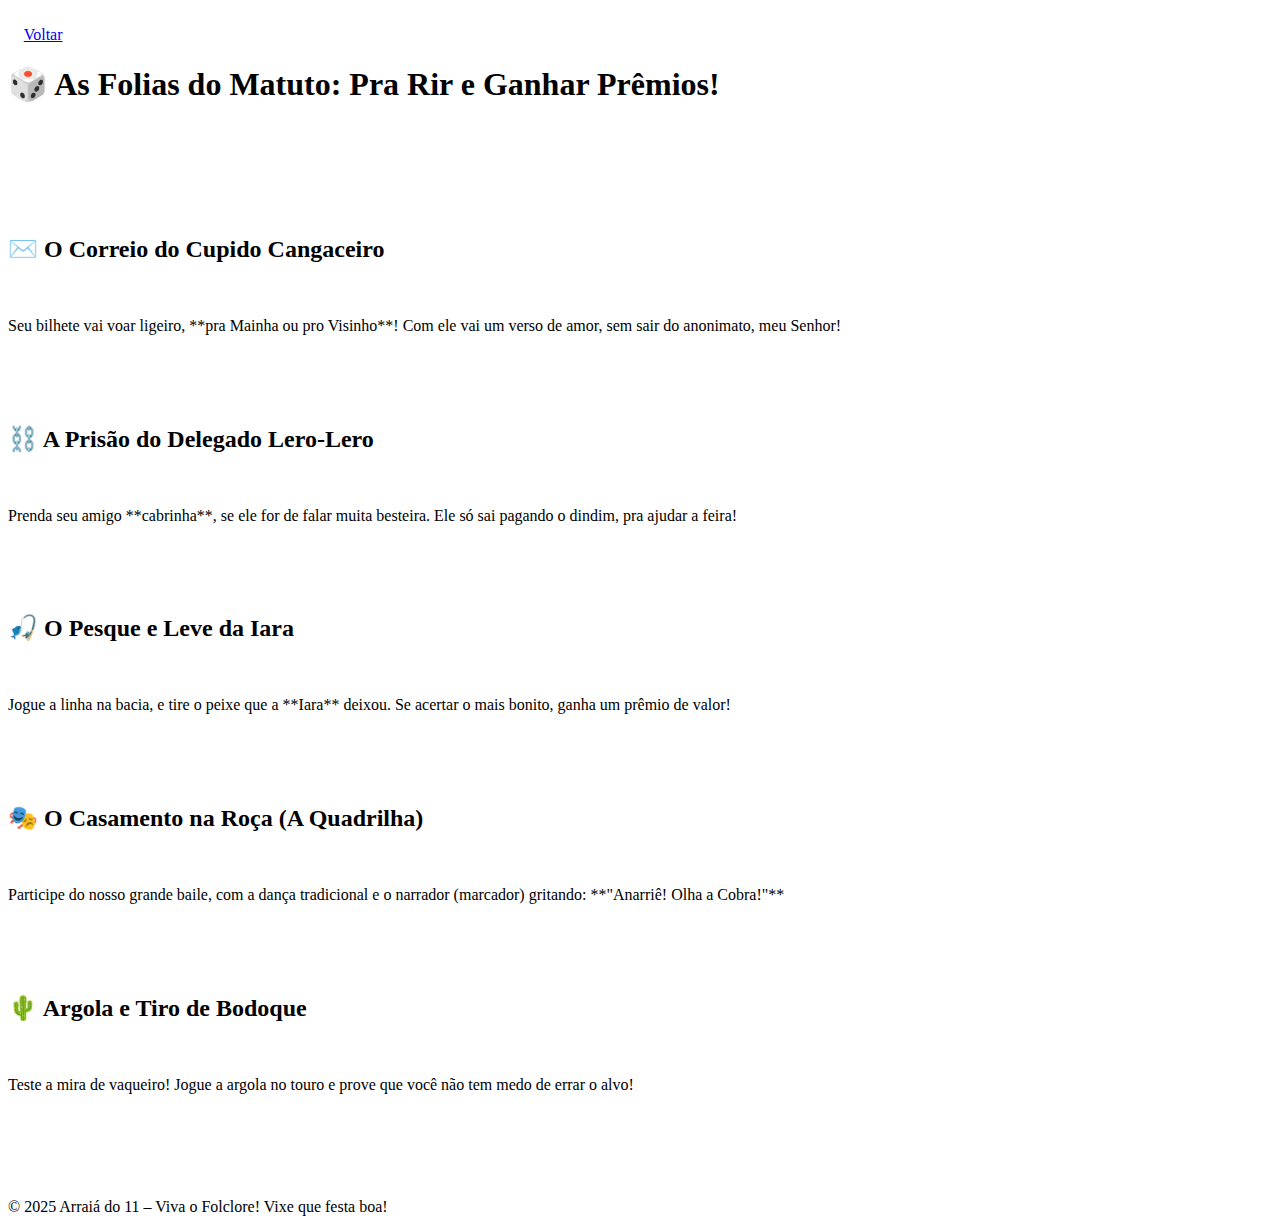
<file: atividades.html>
<!DOCTYPE html>
<html lang="pt-br">
<head>
  <meta charset="UTF-8">
  <meta name="viewport" content="width=device-width, initial-scale=1">
  <title>Folias e Brincadeiras do Sertão</title>
    <style>
   body {
  font-family: 'Comic Sans MS', Arial, sans-serif;
  margin: 0;
  background-color: #fff0d5; /* fundo tipo palha */
}

header {
  background-color: #e94e1b; /* vermelho de fogueira */
  color: white;
  padding: 20px;
  display: flex;
  align-items: center;
  justify-content: space-between;
}

header h1 {
  margin: 0 auto;
  font-size: 26px;
}

.voltar {
  background-color: white;
  color: #c14400; /* laranja queimado tipo paçoca */
  border: none;
  padding: 10px 20px;
  font-weight: bold;
  border-radius: 5px;
  text-decoration: none;
  font-size: 16px;
}

.voltar:hover {
  background-color: #ffe0b3; /* tom suave tipo canjica */
}

main {
  padding: 40px;
  max-width: 900px;
  margin: auto;
}

.atividade {
  background-color: #fff2b2; /* amarelo claro tipo curau */
  margin-bottom: 20px;
  padding: 20px;
  border-radius: 10px;
  box-shadow: 2px 2px 6px rgba(255, 119, 0, 0.2); /* sombra quente */
}

.atividade h2 {
  margin-top: 0;
  color: #b34700; /* marrom caramelo como doce de leite */
}

footer {
  background-color: #ffc966; /* amarelo canjica */
  text-align: center;
  padding: 10px;
}

  </style>
</head>
<body>

  <header>
    <a class="voltar" href="index.html">Voltar</a>
    <h1>🎲 As Folias do Matuto: Pra Rir e Ganhar Prêmios!</h1>
    <div style="width: 90px;"></div>
  </header>

  <main>
    <div class="atividade">
      <h2>✉️ O Correio do Cupido Cangaceiro</h2>
      <p>Seu bilhete vai voar ligeiro, **pra Mainha ou pro Visinho**! Com ele vai um verso de amor, sem sair do anonimato, meu Senhor!</p>
    </div>

    <div class="atividade">
      <h2>⛓️ A Prisão do Delegado Lero-Lero</h2>
      <p>Prenda seu amigo **cabrinha**, se ele for de falar muita besteira. Ele só sai pagando o dindim, pra ajudar a feira!</p>
    </div>

    <div class="atividade">
      <h2>🎣 O Pesque e Leve da Iara</h2>
      <p>Jogue a linha na bacia, e tire o peixe que a **Iara** deixou. Se acertar o mais bonito, ganha um prêmio de valor!</p>
    </div>

    <div class="atividade">
      <h2>🎭 O Casamento na Roça (A Quadrilha)</h2>
      <p>Participe do nosso grande baile, com a dança tradicional e o narrador (marcador) gritando: **"Anarriê! Olha a Cobra!"**</p>
    </div>

    <div class="atividade">
      <h2>🌵 Argola e Tiro de Bodoque</h2>
      <p>Teste a mira de vaqueiro! Jogue a argola no touro e prove que você não tem medo de errar o alvo!</p>
    </div>
  </main>

  <footer>
  <p>© 2025 Arraiá do 11 – Viva o Folclore! Vixe que festa boa!</p>
</footer>
</body>
</html>
</file>
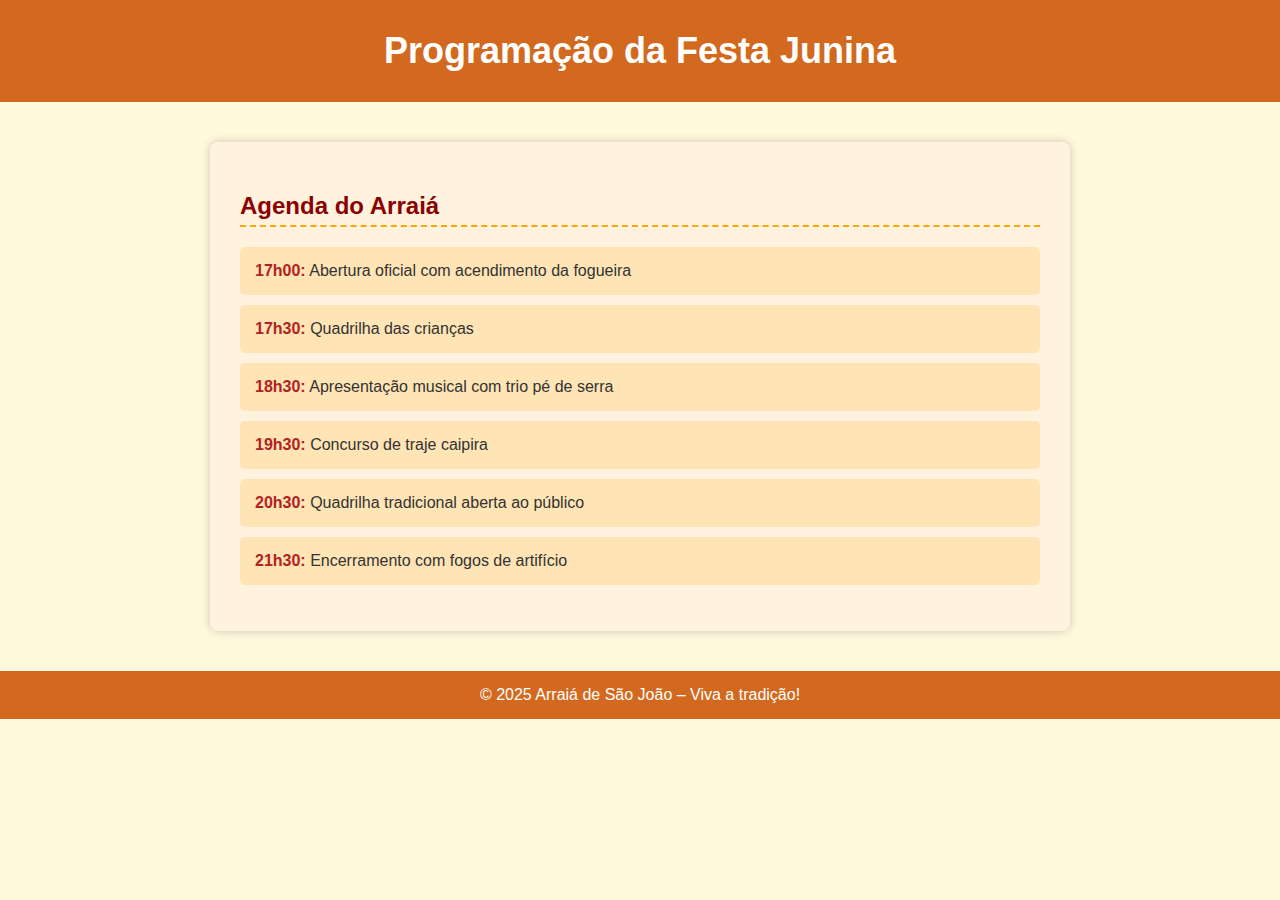
<file: comidas.html>
<!DOCTYPE html>
<html lang="pt-br">
<head>
  <meta charset="UTF-8">
  <title>Programação da Festa Junina</title>
  <style>
    body {
      background-color: #fff8dc;
      font-family: 'Trebuchet MS', sans-serif;
      margin: 0;
      padding: 0;
      color: #333;
    }

    header {
      background-color: #d2691e;
      color: white;
      text-align: center;
      padding: 30px 0;
    }

    header h1 {
      margin: 0;
      font-size: 36px;
    }

    .container {
      max-width: 800px;
      margin: 40px auto;
      background-color: #fff3e0;
      padding: 30px;
      border-radius: 8px;
      box-shadow: 0 0 10px rgba(0,0,0,0.2);
    }

    h2 {
      color: #8b0000;
      border-bottom: 2px dashed #ffa500;
      padding-bottom: 5px;
    }

    ul {
      list-style: none;
      padding: 0;
    }

    li {
      background-color: #ffe4b5;
      margin: 10px 0;
      padding: 15px;
      border-radius: 5px;
      transition: background 0.3s ease;
    }

    li:hover {
      background-color: #ffd699;
    }

    .hora {
      font-weight: bold;
      color: #b22222;
    }

    footer {
      text-align: center;
      background-color: #d2691e;
      color: white;
      padding: 15px;
      margin-top: 40px;
    }
  </style>
</head>
<body>

  <header>
    <h1>Programação da Festa Junina</h1>
  </header>

  <div class="container">
    <h2>Agenda do Arraiá</h2>
    <ul>
      <li><span class="hora">17h00:</span> Abertura oficial com acendimento da fogueira</li>
      <li><span class="hora">17h30:</span> Quadrilha das crianças</li>
      <li><span class="hora">18h30:</span> Apresentação musical com trio pé de serra</li>
      <li><span class="hora">19h30:</span> Concurso de traje caipira</li>
      <li><span class="hora">20h30:</span> Quadrilha tradicional aberta ao público</li>
      <li><span class="hora">21h30:</span> Encerramento com fogos de artifício</li>
    </ul>
  </div>

  <footer>
    &copy; 2025 Arraiá de São João – Viva a tradição!
  </footer>

</body>
</html>
</file>
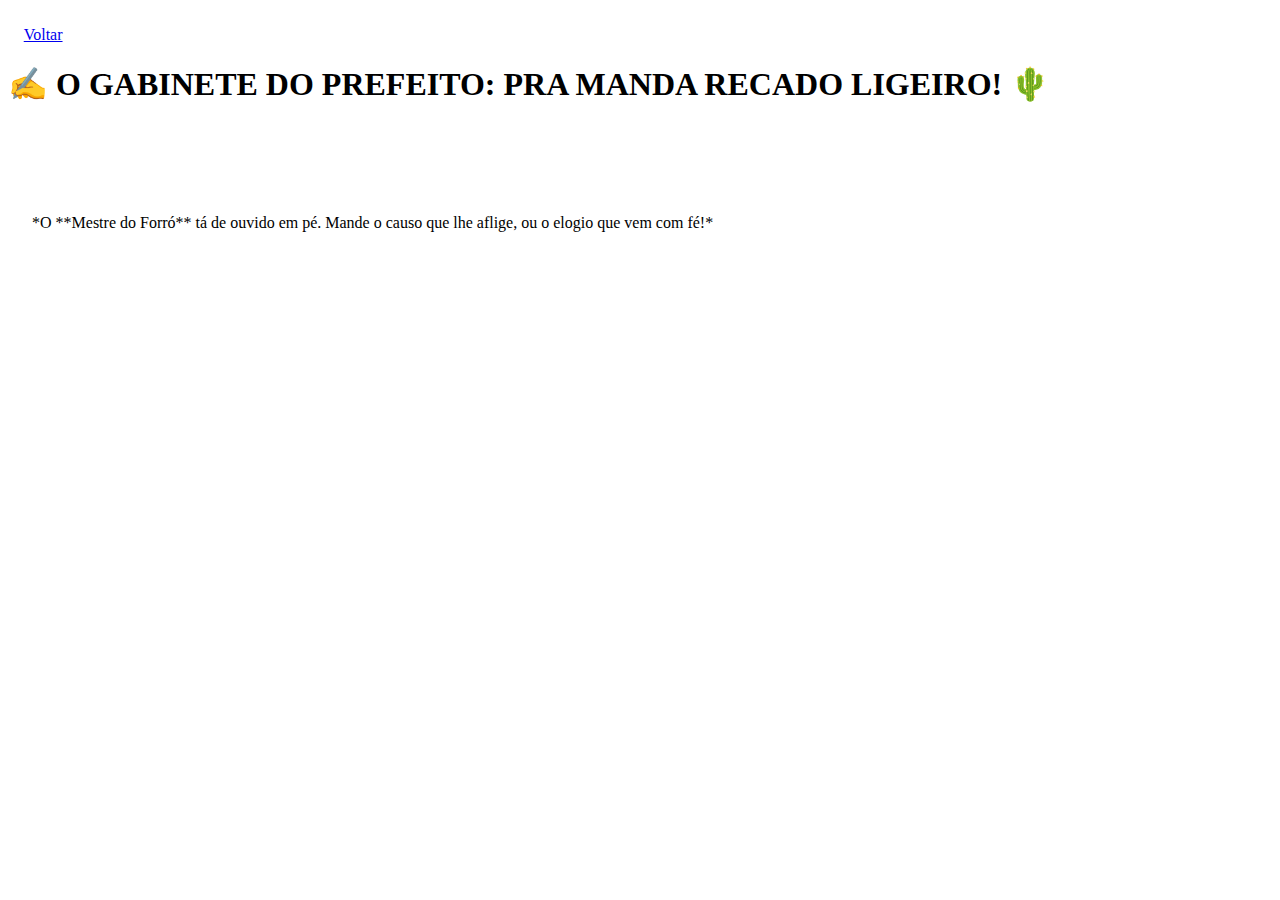
<file: contato.html>
<!DOCTYPE html>
<html lang="pt-br">
<head>
  <meta charset="UTF-8">
  <meta name="viewport" content="width=device-width, initial-scale=1">
  <title>Mande Recado Pro Pessoal do Arraiá</title>
  <style>
/* --- ESTILO GERAL E FUNDO --- */
body {
  font-family: 'Times New Roman', serif; /* Fonte clássica/rústica */
  margin: 0;
  background-color: #fce8a6; /* Amarelo Milho Suave */
  color: #383838;
}

/* --- CABEÇALHO (A FESTA) --- */
header {
  background-color: #004d00; /* Verde Escuro da Mata */
  color: #ffcc00; /* Amarelo Ouro/Sol */
  padding: 25px 20px;
  display: flex;
  justify-content: space-between;
  align-items: center;
  border-bottom: 5px dashed #b30000; /* Borda tracejada Vermelha */
}

header h1 {
  margin: 0 auto;
  font-size: 28px;
  font-family: 'Georgia', serif;
  text-shadow: 2px 2px #8b4513; /* Sombra Marrom Rústica */
}

.voltar {
  background-color: #b30000; /* Vermelho Fogo/Saci */
  color: white;
  border: 2px solid #ffcc00; 
  padding: 10px 15px;
  font-weight: bold;
  border-radius: 50px; /* Botão arredondado */
  text-decoration: none;
  font-size: 16px;
  box-shadow: 2px 2px 5px rgba(0, 0, 0, 0.3);
}

.voltar:hover {
  background-color: #ff3333;
}

/* --- CONTEÚDO PRINCIPAL: O QUADRO DE AVISOS --- */
main {
  max-width: 650px;
  margin: 40px auto;
  background-color: #ffffff; /* Fundo Branco de Papel/Pano */
  padding: 30px;
  border-radius: 10px;
  border: 5px solid #8b4513; /* Borda grossa de madeira/terra */
  box-shadow: 8px 8px 15px rgba(139, 69, 19, 0.4); /* Sombra de profundidade rústica */
}

main p {
  text-align: center; 
  font-style: italic; 
  color: #db8400; /* Laranja Queimado (Cordel) */
  margin-bottom: 25px;
  border-bottom: 1px dotted #db8400;
  padding-bottom: 15px;
}

/* --- ELEMENTOS DO FORMULÁRIO --- */
label {
  font-weight: bold;
  display: block;
  margin-bottom: 8px;
  color: #004d00; /* Verde Escuro (Cor da Escrita) */
  font-size: 1.1em;
}

input, textarea {
  width: 100%;
  padding: 12px;
  margin-bottom: 25px;
  border-radius: 3px;
  border: 2px solid #ffcc00; /* Contorno Dourado Forte */
  background-color: #fffaf0; /* Fundo levemente off-white */
  font-size: 16px;
  box-sizing: border-box; /* Garante que o padding não aumente a largura total */
}

/* --- BOTÃO DE ENVIO --- */
button {
  background-color: #b30000; /* Vermelho Fogo/Paixão */
  color: white;
  padding: 15px 25px;
  border: 2px solid #ffcc00;
  font-size: 18px;
  font-weight: bold;
  border-radius: 8px;
  cursor: pointer;
  display: block;
  width: 100%;
  text-transform: uppercase;
  box-shadow: 3px 3px 5px rgba(0, 0, 0, 0.3);
  transition: background-color 0.3s ease;
}

button:hover {
  background-color: #ff3333; /* Vermelho mais intenso no hover */
}

/* --- RODAPÉ --- */
footer {
  background-color: #8b4513; /* Marrom Terra/Madeira */
  color: white;
  text-align: center;
  padding: 15px;
  font-size: 0.9em;
}

  </style>
</head>
<body>

  <header>
    <a class="voltar" href="index.html">Voltar</a>
    <h1>✍️ O GABINETE DO PREFEITO: PRA MANDA RECADO LIGEIRO! 🌵</h1>
    <div style="width: 90px; height: 1px;"></div>   </header>

  <main>
    <p>
      *O **Mestre do Forró** tá de ouvido em pé. Mande o causo que lhe aflige, ou o elogio que vem com fé!*
    </p>
</file>
